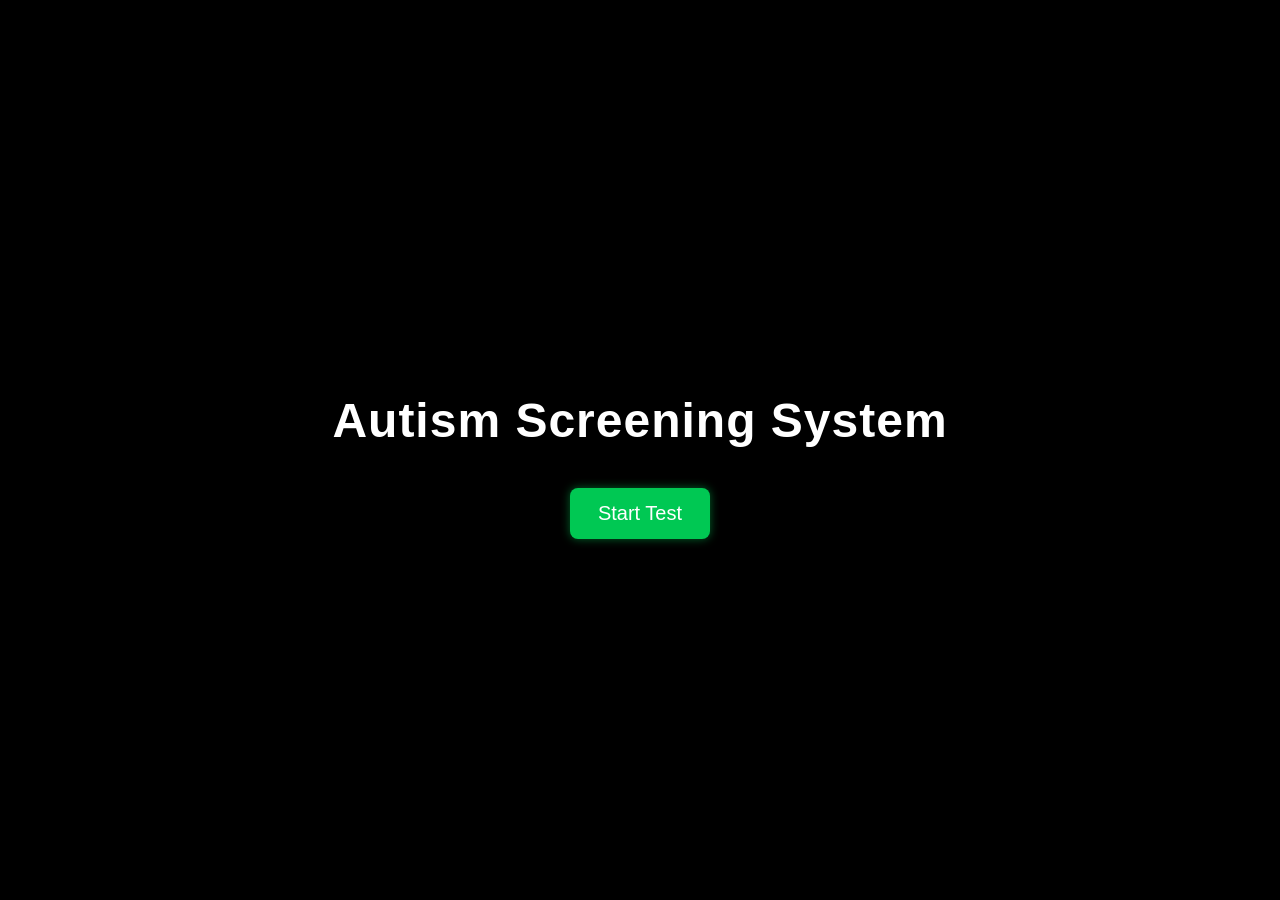
<file: index.html>
<!DOCTYPE html>
<html>
<head>
    <title>Autism Screening</title>
    <link rel="stylesheet" href="style.css">
</head>
<body>

<div class="container">
    <h1>Autism Screening System</h1>
    <button onclick="startLevel1()">Start Test</button>
</div>

<script src="app.js"></script>

</body>
</html>
</file>
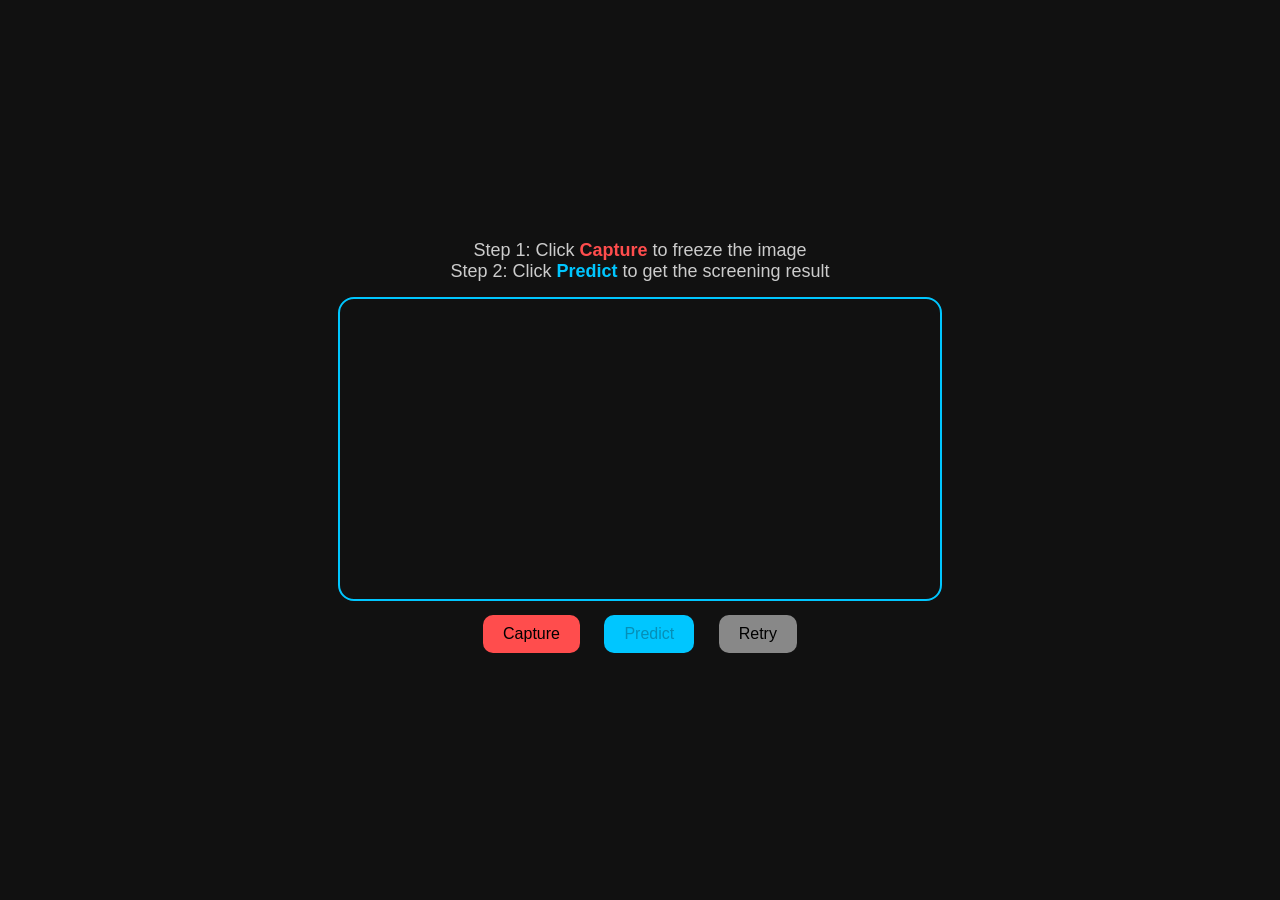
<file: level2_face/face.html>
<!DOCTYPE html>
<html>
<head>
    <title>Level 2 - Face Detection</title>

    <style>
        body {
            margin: 0;
            background: #111;
            color: white;
            font-family: Arial;
            display: flex;
            justify-content: center;
            align-items: center;
            height: 100vh;
        }

        .container {
            text-align: center;
        }

        video, canvas {
            width: 600px;   
            max-width: 90vw; 
            border-radius: 16px;
            border: 2px solid #00c6ff;
        }

        button {
            margin: 10px;
            padding: 10px 20px;
            border: none;
            border-radius: 10px;
            font-size: 16px;
            cursor: pointer;
        }

        .capture { background: #ff4d4d; }
        .predict { background: #00c6ff; }
        .retry { background: #888; }

        #result {
            margin-top: 15px;
            font-size: 18px;
        }
    </style>
</head>

<body>

<div class="container">

    <p id="instructions" style="
        font-size: 18px;
        margin-bottom: 15px;
        color: #ccc;
    ">
        Step 1: Click <b style="color:#ff4d4d;">Capture</b> to freeze the image<br>
        Step 2: Click <b style="color:#00c6ff;">Predict</b> to get the screening result
    </p>

    <video id="video" autoplay></video>
    <canvas id="canvas" style="display:none;"></canvas>

    <br>

    <button class="capture" onclick="capture()">Capture</button>
    <button class="predict" onclick="predict()">Predict</button>
    <button class="retry" onclick="retry()">Retry</button>

    <div id="result"></div>

    <button id="nextLevel" style="display:none; background:#22c55e;" onclick="goToLevel3()">
        Continue to Questionnaire
    </button>

</div>

<script src="face.js"></script>

</body>
</html>
</file>
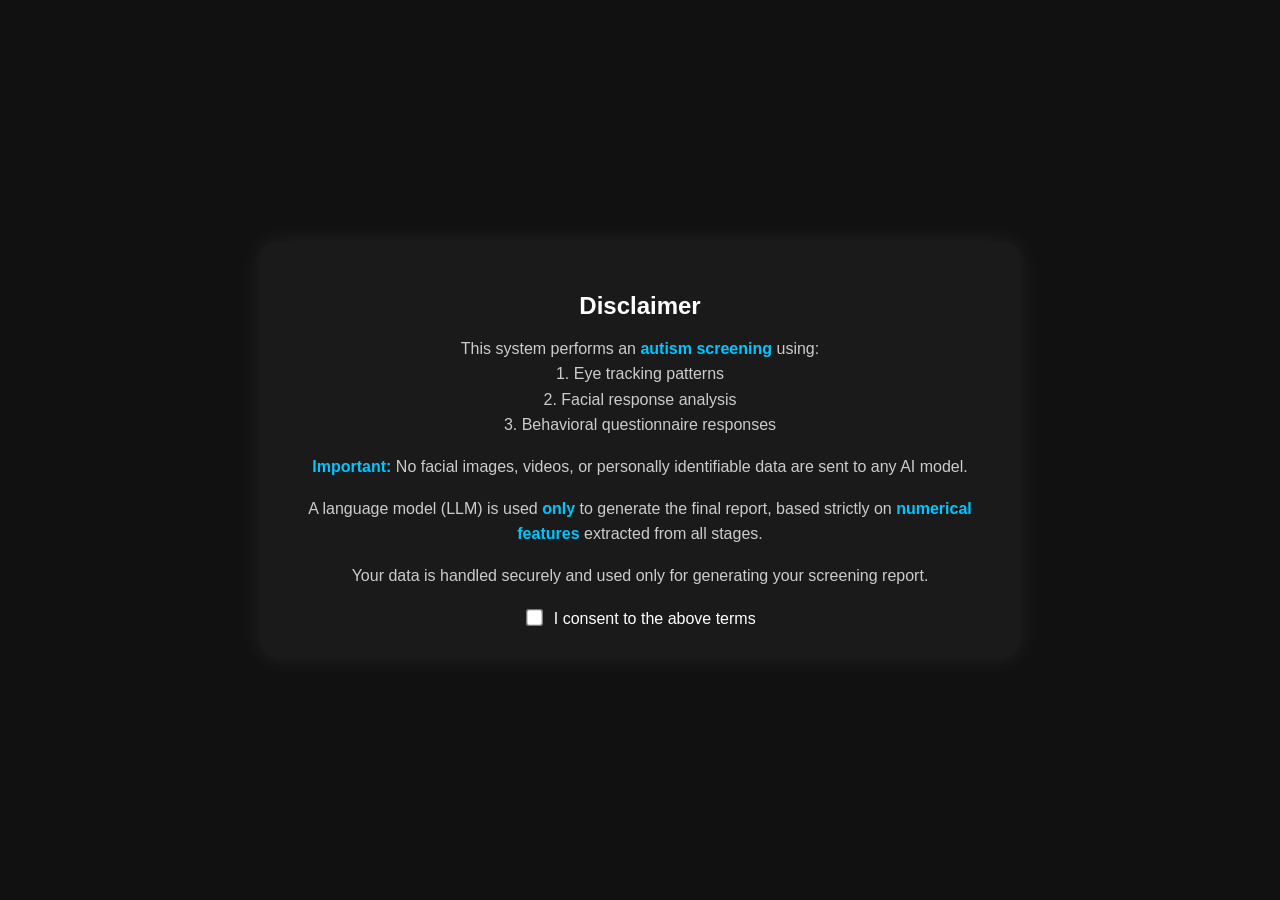
<file: level3_ques/consent.html>
<!DOCTYPE html>
<html>
<head>
    <title>Final Step - Consent</title>

    <style>
        body {
            margin: 0;
            background: #111;
            color: white;
            font-family: Arial;
            display: flex;
            justify-content: center;
            align-items: center;
            height: 100vh;
        }

        .container {
            text-align: center;
            max-width: 700px;
            padding: 30px;
            background: #1a1a1a;
            border-radius: 16px;
            box-shadow: 0 0 25px rgba(255,255,255,0.08);
        }

        h2 {
            margin-bottom: 15px;
        }

        p {
            color: #ccc;
            line-height: 1.6;
            font-size: 16px;
        }

        .highlight {
            color: #00c6ff;
            font-weight: bold;
        }

        .consent-box {
            margin-top: 20px;
            font-size: 16px;
        }

        input[type="checkbox"] {
            transform: scale(1.3);
            margin-right: 8px;
            cursor: pointer;
        }

        button {
            margin-top: 20px;
            padding: 12px 24px;
            border: none;
            border-radius: 10px;
            font-size: 16px;
            cursor: pointer;
        }

        .download {
            background: #22c55e;
            color: black;
            display: none;
        }

        .download:hover {
            background: #16a34a;
        }

        #resultSummary {
            margin-bottom: 15px;
            font-size: 15px;
            color: #aaa;
        }
    </style>

</head>

<body>

<div class="container">

    <h2>Disclaimer</h2>

    <div id="resultSummary"></div>

    <p>
        This system performs an <span class="highlight">autism screening</span> using:
        <br>
        1. Eye tracking patterns<br>
        2. Facial response analysis<br>
        3. Behavioral questionnaire responses
    </p>

    <p>
        <span class="highlight">Important:</span>  
        No facial images, videos, or personally identifiable data are sent to any AI model.
    </p>

    <p>
        A language model (LLM) is used <span class="highlight">only</span> to generate the final report,
        based strictly on <span class="highlight">numerical features</span> extracted from all stages.
    </p>

    <p>
        Your data is handled securely and used only for generating your screening report.
    </p>

    <div class="consent-box">
        <input type="checkbox" id="consentCheckbox">
        <label for="consentCheckbox">I consent to the above terms</label>
    </div>

    <button id="downloadBtn" class="download" onclick="downloadReport()">
        Download Final Screening Report
    </button>

</div>

<script>
    const checkbox = document.getElementById("consentCheckbox");
    const button = document.getElementById("downloadBtn");

    checkbox.addEventListener("change", () => {
        button.style.display = checkbox.checked ? "inline-block" : "none";
    });

    function downloadReport() {
        window.open("http://127.0.0.1:8000/download-report", "_blank");
    }
</script>

</body>
</html>
</file>
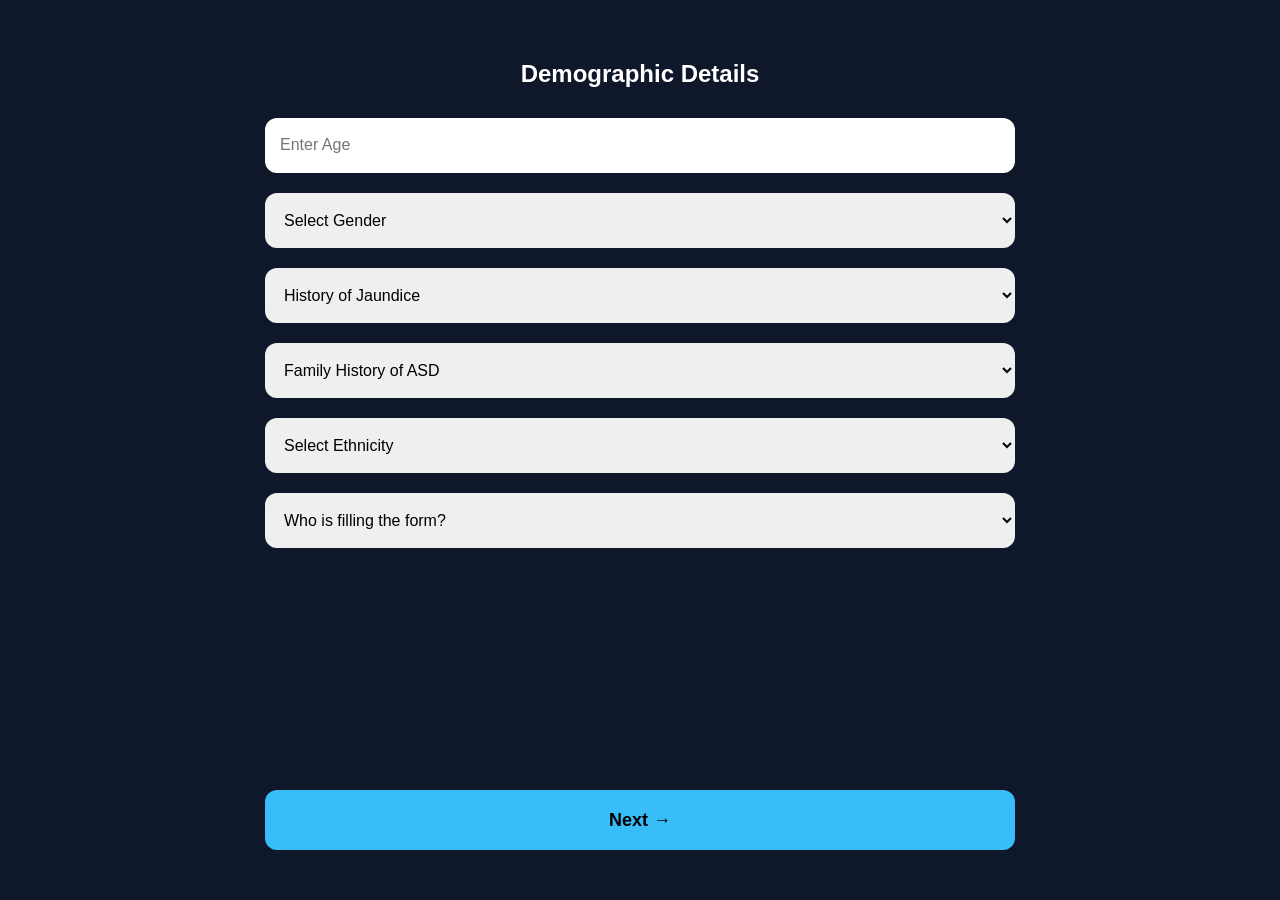
<file: level3_ques/ques.html>
<!DOCTYPE html>
<html lang="en">
<head>
<meta charset="UTF-8">
<title>Autism Screening - Questionnaire</title>

<style>

/* ================= GLOBAL ================= */
body {
    margin: 0;
    background: #0f172a;
    color: white;
    font-family: Arial;
}

/* MAIN WRAPPER */
#form {
    width: 100%;
    max-width: 750px;
    margin: auto;
    padding-top: 40px;
}

/* ================= DEMOGRAPHICS ================= */

#demographics {
    height: 90vh;
    display: flex;
    margin: auto;
    flex-direction: column;
    justify-content: space-between;
}

h2 {
    text-align: center;
}

/* INPUTS */
input, select {
    width: 100%;
    height: 55px;
    padding: 0 15px;
    margin: 10px 0;

    border-radius: 12px;
    border: none;
    font-size: 16px;

    box-sizing: border-box;
}

/* Disable selecting placeholder */
input::placeholder {
    user-select: none;
}

/* BUTTON */
button {
    width: 100%;
    height: 60px;
    margin-top: 20px;

    border: none;
    border-radius: 12px;

    font-size: 18px;
    font-weight: bold;

    background: #38bdf8;
    color: black;
    cursor: pointer;
}

/* Push button to bottom */
.button-container {
    margin-top: auto;
}

.restart-btn {
    background: #ef4444;   /* red */
    color: white;
    margin-top: 15px;
}

button {
    transition: all 0.2s ease;
}

button:hover {
    transform: translateY(-3px);
    filter: brightness(1.1);
}

button:active {
    transform: translateY(1px);
}

.likert button:hover {
    transform: translateY(-4px) scale(1.05);
}

/* ================= QUESTIONS ================= */

#questions-section {
    display: flex;
    justify-content: center;
    align-items: center;
    height: 100vh;
}

/* CARD */
#card {
    background: #1e293b;
    width: 100%;
    max-width: 750px;
    padding: 40px;
    border-radius: 15px;
    text-align: center;

    position: relative;
    overflow: hidden;
}

/* ================= ANIMATION ================= */

.slide-in-right {
    animation: slideInRight 0.3s ease;
}

.slide-in-left {
    animation: slideInLeft 0.3s ease;
}

@keyframes slideInRight {
    from { transform: translateX(100%); opacity: 0; }
    to { transform: translateX(0); opacity: 1; }
}

@keyframes slideInLeft {
    from { transform: translateX(-100%); opacity: 0; }
    to { transform: translateX(0); opacity: 1; }
}

/* ================= LIKERT ================= */

.likert {
    display: flex;
    justify-content: space-between;
    gap: 10px;
    margin-top: 20px;
}

.likert button {
    flex: 1;
    height: 45px;
    border-radius: 10px;
}

/* ACTIVE OPTION */
.likert button.active {
    background: #c9e817;
}

/* ================= NAV BUTTONS ================= */

.nav-buttons {
    display: flex;
    gap: 15px;
    margin-top: 30px;
}

.prev-btn {
    background: #64748b;   /* gray */
    color: white;
}

.next-btn {
    background: #0ec438;   /* blue */
}

/* RESULT */
#result {
    text-align: center;
    margin-top: 20px;
    font-size: 20px;
}

</style>
</head>

<body>

<div id="form">

  <!-- ================= DEMOGRAPHICS ================= -->
  <div id="demographics">

    <h2>Demographic Details</h2>

    <div>
      <input type="number" id="age" placeholder="Enter Age" min="1" max="100">

      <select id="gender">
        <option value="" disabled selected>Select Gender</option>
        <option value="m">Male</option>
        <option value="f">Female</option>
      </select>

      <select id="jaundice">
        <option value="" disabled selected>History of Jaundice</option>
        <option value="yes">Yes</option>
        <option value="no">No</option>
      </select>

      <select id="family_asd">
        <option value="" disabled selected>Family History of ASD</option>
        <option value="yes">Yes</option>
        <option value="no">No</option>
      </select>

      <select id="ethnicity">
        <option value="" disabled selected>Select Ethnicity</option>
        <option value="white european">White European</option>
        <option value="asian">Asian</option>
        <option value="middle eastern">Middle Eastern</option>
        <option value="south asian">South Asian</option>
        <option value="black">Black</option>
        <option value="hispanic">Hispanic</option>
        <option value="latino">Latino</option>
        <option value="mixed">Mixed</option>
        <option value="others">Others</option>
      </select>
      
      <select id="who_completed">
        <option value="" disabled selected>Who is filling the form?</option>
        <option value="family member">Family Member</option>
        <option value="health care professional">Healthcare Professional</option>
        <option value="self">Self</option>
        <option value="others">Others</option>
      </select>
    </div>

    <div class="button-container">
      <button onclick="startQuestions()">Next →</button>
    </div>

  </div>


  <!-- ================= QUESTIONS ================= -->
  <div id="questions-section" style="display:none;">

    <div id="card">

      <h3 id="question"></h3>

      <div class="likert">
        <button onclick="selectOption('Always', event)">Always</button>
        <button onclick="selectOption('Usually', event)">Usually</button>
        <button onclick="selectOption('Sometimes', event)">Sometimes</button>
        <button onclick="selectOption('Rarely', event)">Rarely</button>
        <button onclick="selectOption('Never', event)">Never</button>
      </div>

      <!-- 🔥 UPDATED NAVIGATION -->
      <div class="nav-buttons">
        <button class="prev-btn" onclick="prevQuestion()">Previous</button>
        <button class="next-btn" onclick="nextQuestion()">Next</button>
      </div>

      <button class="restart-btn" onclick="restartForm()">Restart</button>

    </div>

  </div>

</div>

<div id="result"></div>

<script src="ques.js"></script>

</body>
</html>
</file>
<file: style.css>
/* ==============================
   GLOBAL STYLING
============================== */
body {
    margin: 0;
    height: 100vh;
    background-color: black;
    color: white;
    font-family: Arial, sans-serif;
}

/* ==============================
   CENTER CONTENT
============================== */
.container {
    display: flex;
    flex-direction: column;
    justify-content: center;
    align-items: center;
    height: 100vh;
    text-align: center;
}

/* ==============================
   HEADING
============================== */
h1 {
    font-size: 48px;
    margin-bottom: 40px;
    letter-spacing: 1px;
}

/* ==============================
   BUTTON
============================== */
button {
    padding: 14px 28px;
    font-size: 20px;
    border: none;
    border-radius: 8px;
    cursor: pointer;
    background-color: #00c853; /* green */
    color: white;
    transition: all 0.3s ease;
    
    /* subtle glow */
    box-shadow: 0 0 10px rgba(0, 200, 83, 0.5);
}

/* HOVER EFFECT */
button:hover {
    transform: scale(1.08);
    box-shadow: 0 0 20px rgba(0, 255, 100, 0.8);
}

/* CLICK EFFECT */
button:active {
    transform: scale(0.95);
}

/* ==============================
   PULSE ANIMATION
============================== */
@keyframes pulse {
    0% {
        box-shadow: 0 0 10px rgba(0, 200, 83, 0.5);
    }
    50% {
        box-shadow: 0 0 25px rgba(0, 255, 100, 1);
    }
    100% {
        box-shadow: 0 0 10px rgba(0, 200, 83, 0.5);
    }
}

button {
    animation: pulse 2s infinite;
}
</file>
